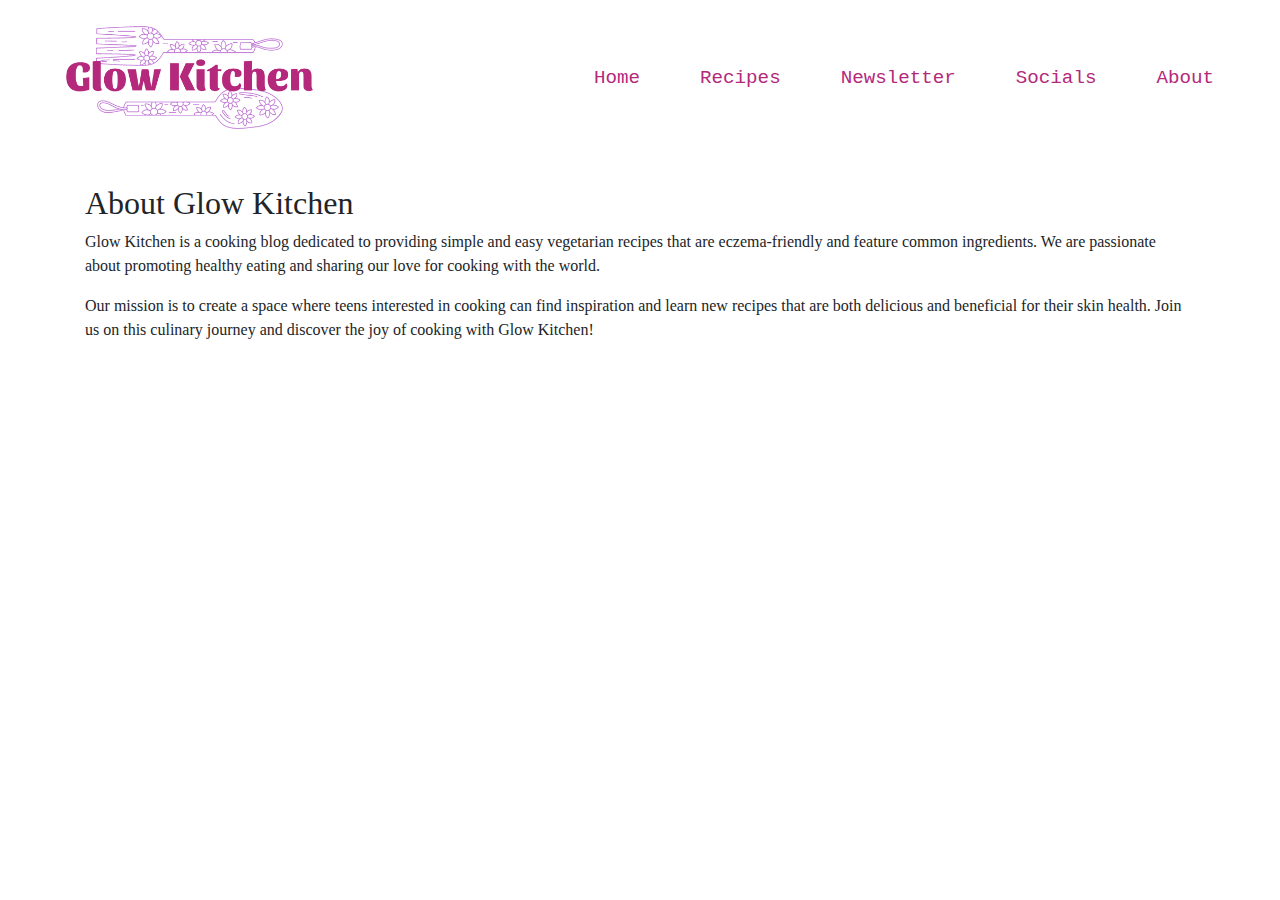
<file: about.html>
<!DOCTYPE html>
<html lang="en">
<head>
    <meta charset="UTF-8">
    <meta name="viewport" content="width=device-width, initial-scale=1.0">
    <title>Glow Kitchen - About</title>
    <link href="https://stackpath.bootstrapcdn.com/bootstrap/4.5.2/css/bootstrap.min.css" rel="stylesheet">
    <link rel="stylesheet" href="styles.css">
</head>
<body>
    <!-- Navigation Bar -->
    <!-- Navigation Bar -->
    <nav class="navbar navbar-expand-lg navbar-light">
        <div class="logo-container" class="ml-auto" style="height:100px;">
            <a class="navbar-brand" href="index.html">
                <img src="glow_kitchen_logo.png" alt="Glow Kitchen Logo" class="large-logo">
            </a>
        </div>
        <button class="navbar-toggler" type="button" data-toggle="collapse" data-target="#navbarNav"
            aria-controls="navbarNav" aria-expanded="false" aria-label="Toggle navigation">
            <span class="navbar-toggler-icon"></span>
        </button>
        <div class="collapse navbar-collapse justify-content-end" id="navbarNav" style="height:100px">
            <ul class="navbar-nav">
                <li class="nav-item"><a class="nav-link" href="index.html">Home</a></li>
                <li class="nav-item"><a class="nav-link" href="recipes.html">Recipes</a></li>
                <li class="nav-item"><a class="nav-link" href="newsletter.html">Newsletter</a></li>
                <li class="nav-item"><a class="nav-link" href="socials.html">Socials</a></li>
                <li class="nav-item"><a class="nav-link" href="about.html">About</a></li>
            </ul>
        </div>
    </nav>
    <!-- About Content -->
    <div class="container mt-5">
        <h2>About Glow Kitchen</h2>
        <p>Glow Kitchen is a cooking blog dedicated to providing simple and easy vegetarian recipes that are eczema-friendly and feature common ingredients. We are passionate about promoting healthy eating and sharing our love for cooking with the world.</p>
        <p>Our mission is to create a space where teens interested in cooking can find inspiration and learn new recipes that are both delicious and beneficial for their skin health. Join us on this culinary journey and discover the joy of cooking with Glow Kitchen!</p>
    </div>

  

    <script src="https://code.jquery.com/jquery-3.5.1.slim.min.js"></script>
    <script src="https://cdn.jsdelivr.net/npm/@popperjs/core@2.5.4/dist/umd/popper.min.js"></script>
    <script src="https://stackpath.bootstrapcdn.com/bootstrap/4.5.2/js/bootstrap.min.js"></script>
</body>
</html>
</file>
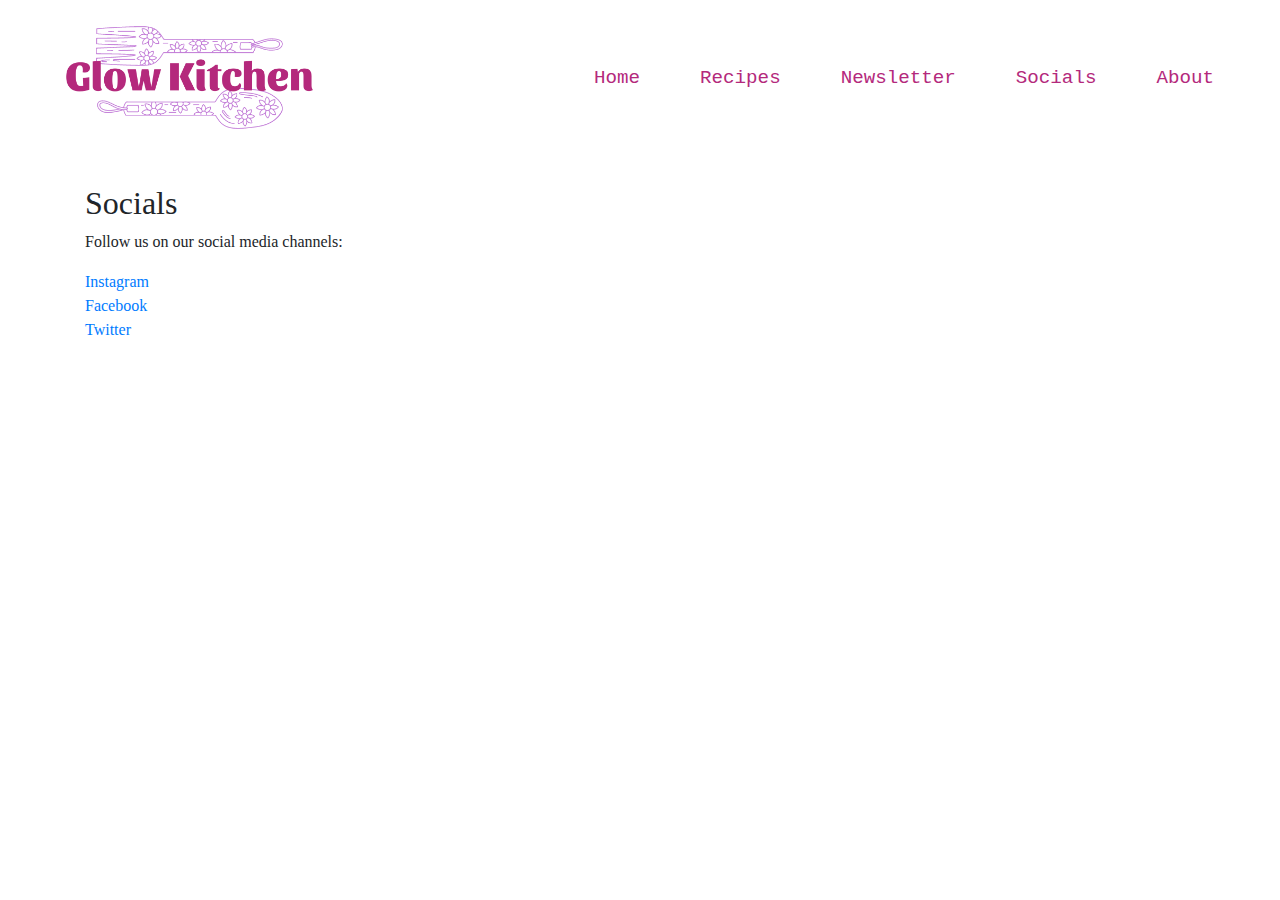
<file: socials.html>
<!DOCTYPE html>
<html lang="en">
<head>
    <meta charset="UTF-8">
    <meta name="viewport" content="width=device-width, initial-scale=1.0">
    <title>Glow Kitchen - Socials</title>
    <link href="https://stackpath.bootstrapcdn.com/bootstrap/4.5.2/css/bootstrap.min.css" rel="stylesheet">
    <link rel="stylesheet" href="styles.css">
</head>
<body>
    <!-- Navigation Bar -->
    <!-- Navigation Bar -->
    <nav class="navbar navbar-expand-lg navbar-light">
        <div class="logo-container" class="ml-auto" style="height:100px;">
            <a class="navbar-brand" href="index.html">
                <img src="glow_kitchen_logo.png" alt="Glow Kitchen Logo" class="large-logo">
            </a>
        </div>
        <button class="navbar-toggler" type="button" data-toggle="collapse" data-target="#navbarNav"
            aria-controls="navbarNav" aria-expanded="false" aria-label="Toggle navigation">
            <span class="navbar-toggler-icon"></span>
        </button>
        <div class="collapse navbar-collapse justify-content-end" id="navbarNav" style="height:100px">
            <ul class="navbar-nav">
                <li class="nav-item"><a class="nav-link" href="index.html">Home</a></li>
                <li class="nav-item"><a class="nav-link" href="recipes.html">Recipes</a></li>
                <li class="nav-item"><a class="nav-link" href="newsletter.html">Newsletter</a></li>
                <li class="nav-item"><a class="nav-link" href="socials.html">Socials</a></li>
                <li class="nav-item"><a class="nav-link" href="about.html">About</a></li>
            </ul>
        </div>
    </nav>

    <!-- Socials Content -->
    <div class="container mt-5">
        <h2>Socials</h2>
        <p>Follow us on our social media channels:</p>
        <ul class="list-unstyled">
            <li><a href="#">Instagram</a></li>
            <li><a href="#">Facebook</a></li>
            <li><a href="#">Twitter</a></li>
            <!-- Add more social media links as needed -->
        </ul>
    </div>

    
    <script src="https://code.jquery.com/jquery-3.5.1.slim.min.js"></script>
    <script src="https://cdn.jsdelivr.net/npm/@popperjs/core@2.5.4/dist/umd/popper.min.js"></script>
    <script src="https://stackpath.bootstrapcdn.com/bootstrap/4.5.2/js/bootstrap.min.js"></script>
</body>
</html>
</file>
<file: styles.css>
body {
  font-family: 'Georgia', serif;    
  background-color: white;
  padding: 20px;
}

.navbar-nav .nav-item .nav-link {
  color: #B4297C;
  font-family: 'Courier New', Courier, monospace;
  font-style: normal;
  font-size: 1.2rem;
  transition: color 0.3s, background-color 0.3s; /* Transition for cool hover effect */
  padding: 30px;
}

.navbar-nav .nav-item .nav-link:hover {
  color: white;
  background-color: #B4297C;
  border-radius: 5px; /* Rounded corners for hover effect */
  padding: 10px;
}

.logo-container {
  background-color: white;
  height: 100px; /* Same height as the navigation bar */
  display: flex;
  align-items: center;
  position: absolute; /* Position the logo container separately */
  flex: 0 0 auto;  /* Set flex properties for logo container */
  margin-left: auto; /* Add margin to push container right within navbar */
}

.large-logo {
  max-height: 300px; /* Set a smaller height for the logo */
  width: auto;
  margin-left: 20px; /* Assuming you already have margin for left positioning */
  padding-top: 5px; /* Add padding from the top */
  padding-bottom: 30px;
}

hr {
  margin-top: 0; /* Remove default margin */
  margin-bottom: 0; /* Remove default margin */
  border: 1px solid #EBDEFA; /* Set the border style, color, and thickness */
  width: 100%; /* Set the width to 100% for a full-width line */
}

.newspaper-style {
  background-color: white;
  padding: 20px;
  border: 1px solid #000;
  box-shadow: 0 0 10px rgba(0, 0, 0, 0.1);
}

.recipe {
  margin-bottom: 20px;
}

.recipe-title {
  font-family: 'Times New Roman', Times, serif;
  font-size: 2rem;
  font-weight: bold;
  margin-bottom: 5px;
  color: #B4297C;
}

.recipe-meta {
  font-family: 'Courier New', Courier, monospace;
  font-size: 0.9rem;
  color: #666;
  margin-bottom: 10px;
}

.read-more {
  font-family: 'Courier New', Courier, monospace;
  font-size: 0.9rem;
  color: #000;
  text-decoration: none;
}

.read-more:hover {
  text-decoration: underline;
}

.sidebar-section {
  margin-bottom: 20px;
}

.sidebar-section h3 {
  font-family: 'Times New Roman', Times, serif;
  font-size: 1.5rem;
  margin-bottom: 10px;
  color: #B4297C;

}

.sidebar-section p, .sidebar-section ul {
  font-family: 'Georgia', serif;
  font-size: 0.9rem;
}

.sidebar-section ul {
  list-style-type: none;
  padding-left: 0;
}

.sidebar-section ul li {
  margin-bottom: 5px;
}

.sidebar-section ul li a {
  text-decoration: none;
  color: #000;
}

.sidebar-section ul li a:hover {
  text-decoration: underline;
}

.social-icon {
  margin-right: 10px;
  color: #000;
}

.social-icon:hover {
  color: #B4297C;
}

.modal-header {
  background-color: #B4297C;
  color: #fff;
}

.modal-body {
  font-family: 'Arial, sans-serif';
}

.modal-body .form-control {
  border: 1px solid #B4297C;
}

.modal-body .btn-primary {
  background-color: #B4297C;
  border-color: #B4297C;
}

.checked {
  color: #B4297C;
}

.sidebar h3 {
  font-size: 1.5em;
  color: #B4297C;
}

.sidebar .form-check-label {
  font-size: 1em;
  color: #666;
}

.card {
  border: none;
  box-shadow: 0 0 10px rgba(0, 0, 0, 0.1);
  border-radius: 10px;
}

.card-img-top {
  border-top-left-radius: 10px;
  border-top-right-radius: 10px;
}

.card-body {
  text-align: center;
  padding: 15px;
}

.card-title {
  font-size: 1.25em;
  color: #B4297C;
}

.card-text {
  color: #666;
  margin: 10px 0;
}

.fa-star.checked {
  color: #B4297C;
}

.btn-primary {
  background-color: #B4297C;
  border: none;
}

.btn-primary:hover {
  background-color: #EBDEFA;
  color: #333;
}

@media (max-width: 767px) {
  .navbar {
      padding: 10px;
  }
  .large-logo {
      width: 250px;
  }
}
.card {
  border: none;
  border-radius: 10px;
  overflow: hidden;
  transition: transform 0.2s;
}

.card:hover {
  transform: translateY(-10px);
  box-shadow: 0 8px 16px rgba(0, 0, 0, 0.2);
}

.card-title a {
  text-decoration: none;
  color: #333;
}

.card-title a:hover {
  text-decoration: underline;
}

.rating .fa {
  color:#B4297C ;
}

.sidebar h3 {
  margin-bottom: 20px;
}

.form-check-label {
  font-size: 16px;
  color: #333;
}

.form-check-input {
  margin-right: 10px;
}
</file>
